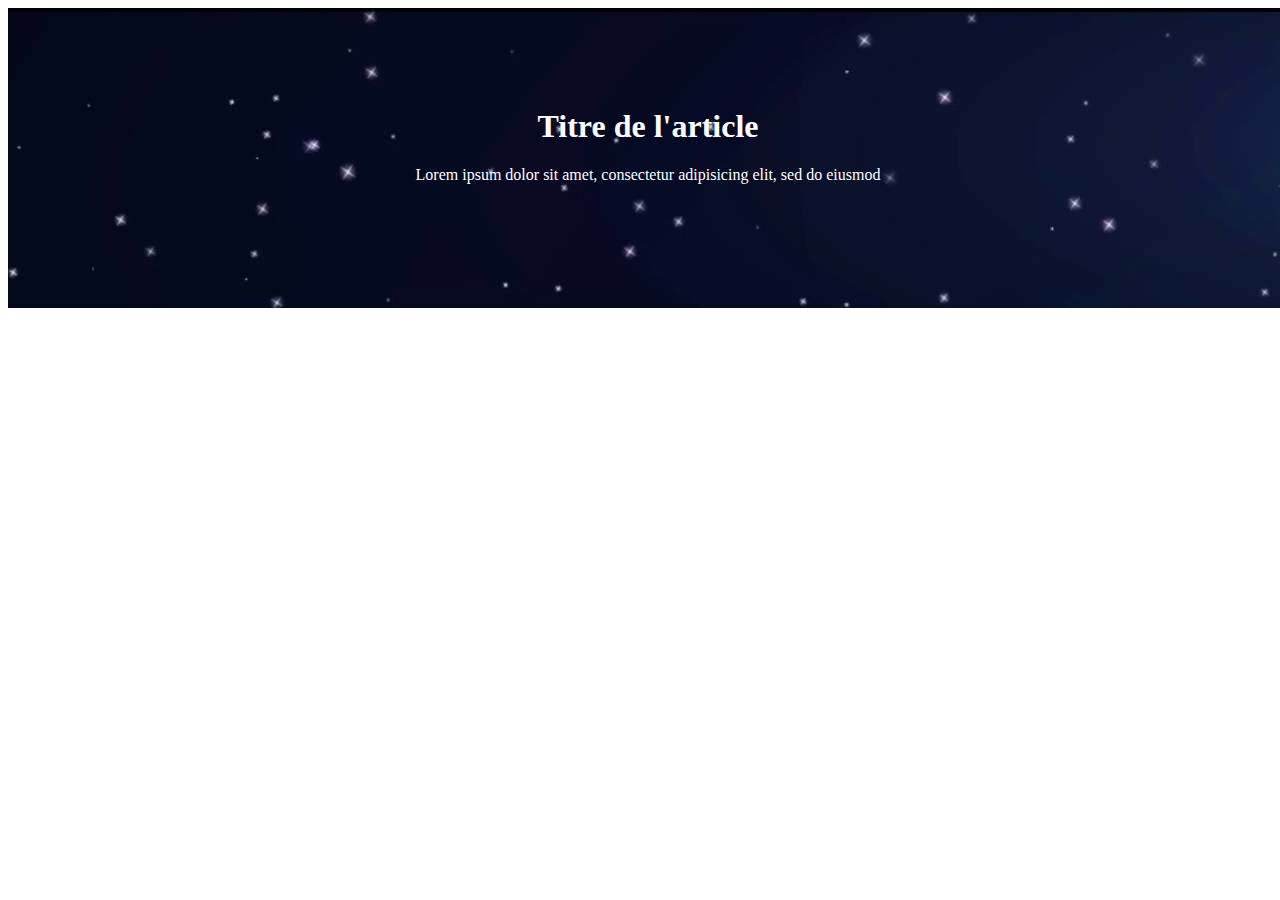
<file: 10 - Une image background en CSS/index.html>
<!doctype html>
<html>
<head>
	<title>background</title>
	<meta charset="utf-8">
	<!-- Le fichier style.css est le fichier que vous devez compléter -->
	<link rel="stylesheet" type="text/css" href="style.css">
</head>
<body>
	<div class="header ">
		<div class="header-title">
			<h1>Titre de l'article</h1>
			<p>Lorem ipsum dolor sit amet, consectetur adipisicing elit, sed do eiusmod
			</p>
		</div>
    </div>
</body>
</html>
</file>
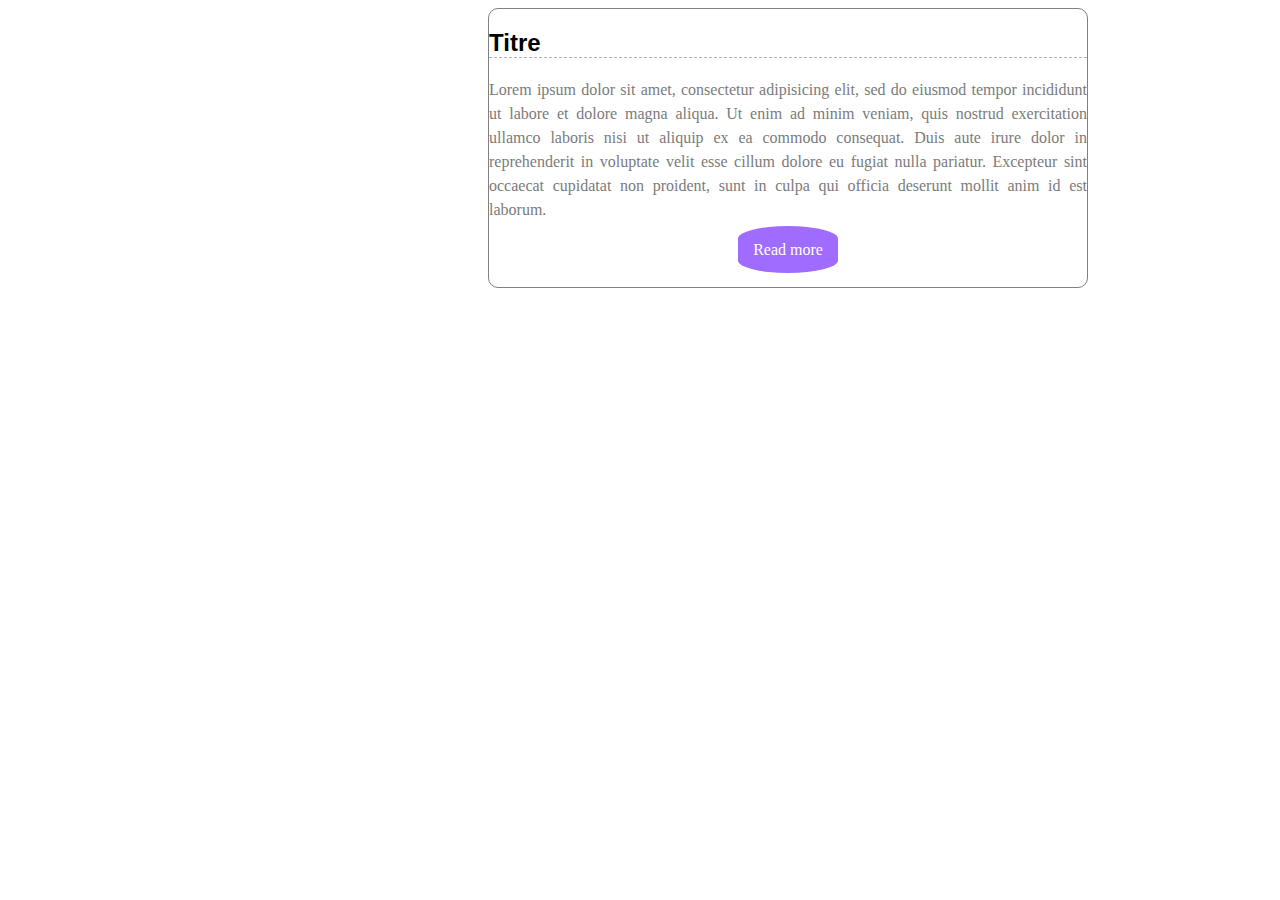
<file: 11 - Les styles de bordures en CSS/index.html>
<!doctype html>
<html>
<head>
	<title>Bordure</title>
	<meta charset="utf-8">
	<!-- Le fichier style.css est le fichier que vous devez compléter -->
	<link rel="stylesheet" type="text/css" href="style.css">
</head>
<body>
      <article class="article">
      	<h2 class="titre-article">Titre</h2>
      	<div class="detail-article">	
			 <p>Lorem ipsum dolor sit amet, consectetur adipisicing elit, sed do eiusmod
			 tempor incididunt ut labore et dolore magna aliqua. Ut enim ad minim veniam,
			 quis nostrud exercitation ullamco laboris nisi ut aliquip ex ea commodo
			 consequat. Duis aute irure dolor in reprehenderit in voluptate velit esse
			 cillum dolore eu fugiat nulla pariatur. Excepteur sint occaecat cupidatat non
			 proident, sunt in culpa qui officia deserunt mollit anim id est laborum.
			 </p>
			 <a href="#">Read more</a>
      	</div>
      </article>
</body>
</html>
</file>
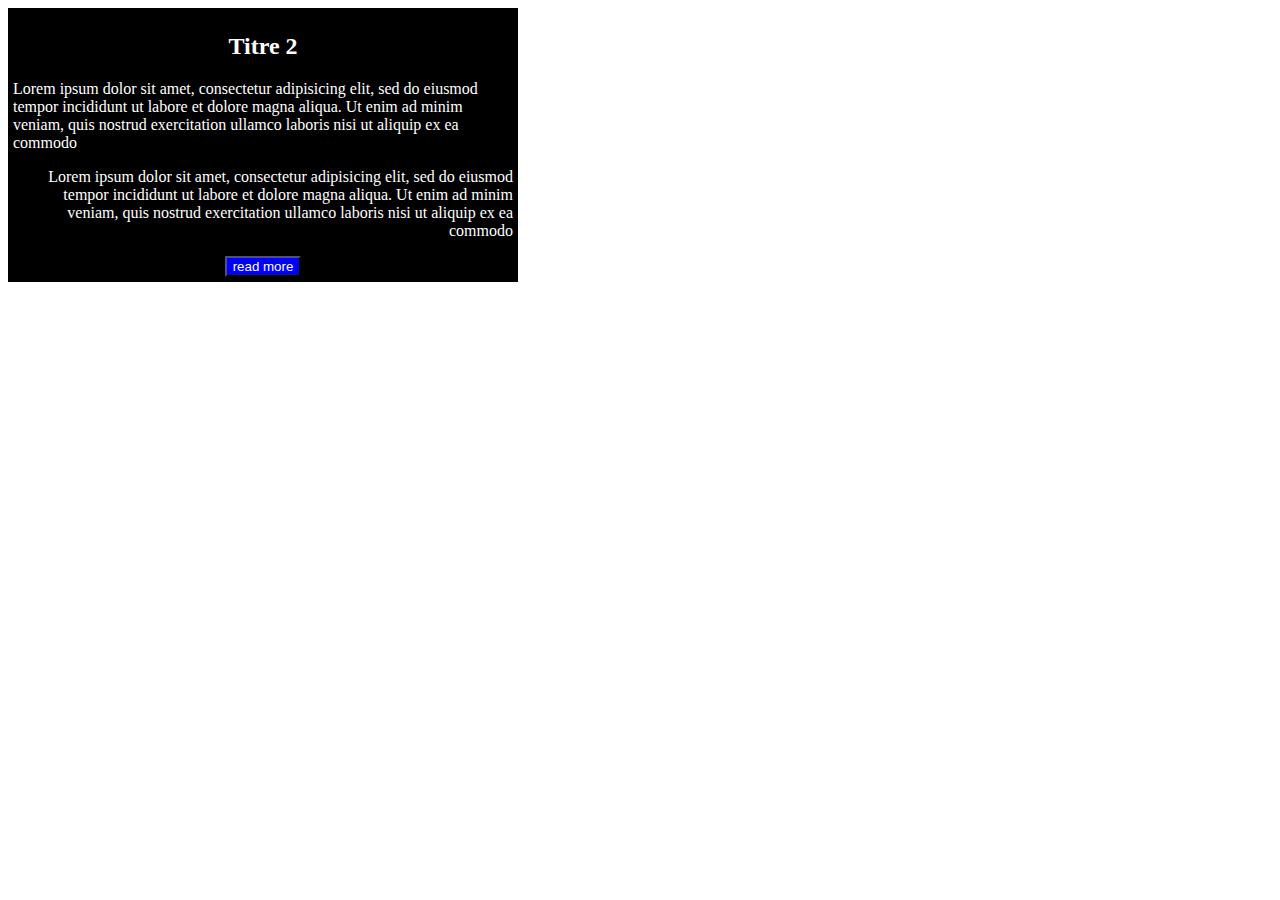
<file: 12 - Sélecteurs CSS simples/index.html>
<!doctype html>
<html>
<head>
	<title>Les selecteurs simples</title>
	<!-- Le fichier style.css est le fichier que vous devez compléter -->
	<link rel="stylesheet" type="text/css" href="style.css">
</head>
<body>
	<div id="layout">
		<h2>Titre 2</h2>
		<p class="gauche">
			Lorem ipsum dolor sit amet, consectetur adipisicing elit, sed do eiusmod
			tempor incididunt ut labore et dolore magna aliqua. Ut enim ad minim veniam,
			quis nostrud exercitation ullamco laboris nisi ut aliquip ex ea commodo
		</p>
		<p class="droite">
			Lorem ipsum dolor sit amet, consectetur adipisicing elit, sed do eiusmod
			tempor incididunt ut labore et dolore magna aliqua. Ut enim ad minim veniam,
			quis nostrud exercitation ullamco laboris nisi ut aliquip ex ea commodo
		</p>
		<button >read more</button>
	</div>
</body>
</html>
</file>
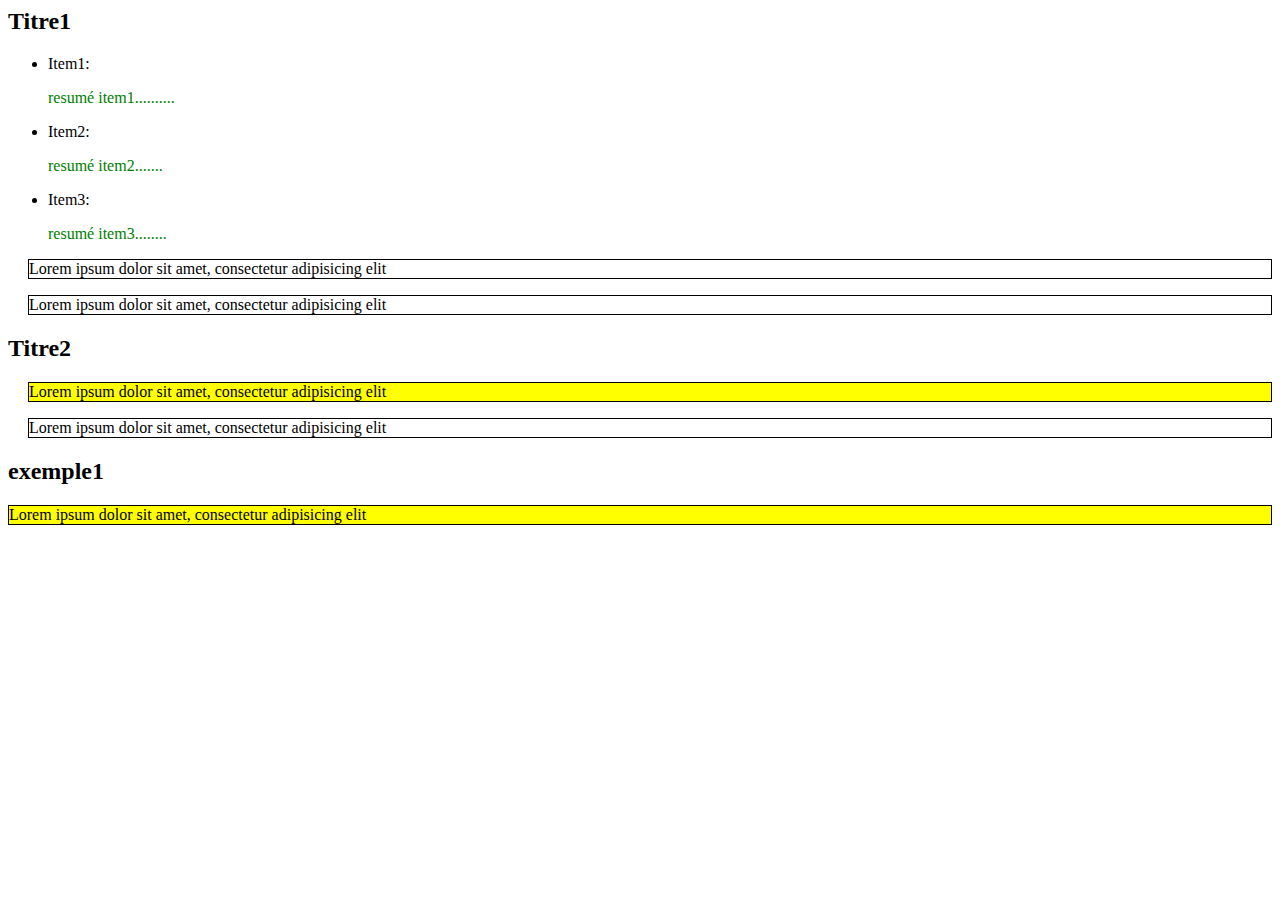
<file: 14 - Combinateurs de descendance en CSS/index.html>
<html>
<head>
	<title>Les selecteurs complexes</title>
    <meta charset="utf-8">
	<!-- Le fichier style.css est le fichier que vous devez compléter -->
	<link rel="stylesheet" type="text/css" href="style.css">
</head>
<body>
     <div class="article">
		 <h2>Titre1</h2>
		 <ul> 
			<li>Item1:<p>resumé item1..........</p></li>
			<li>Item2:<p>resumé item2.......</p></li>
			<li>Item3:<p>resumé item3........</p></li>
		 </ul>
		 <p>Lorem ipsum dolor sit amet, consectetur adipisicing elit</p>
		 <p>Lorem ipsum dolor sit amet, consectetur adipisicing elit</p>

     	<h2>Titre2</h2>
     	<p>Lorem ipsum dolor sit amet, consectetur adipisicing elit</p>
     	<p>Lorem ipsum dolor sit amet, consectetur adipisicing elit</p>
     	<div class="exemple">
     		<h2>exemple1</h2>
     		<p>Lorem ipsum dolor sit amet, consectetur adipisicing elit</p>   
     	</div>
     </div>
</body>
</html>
</file>
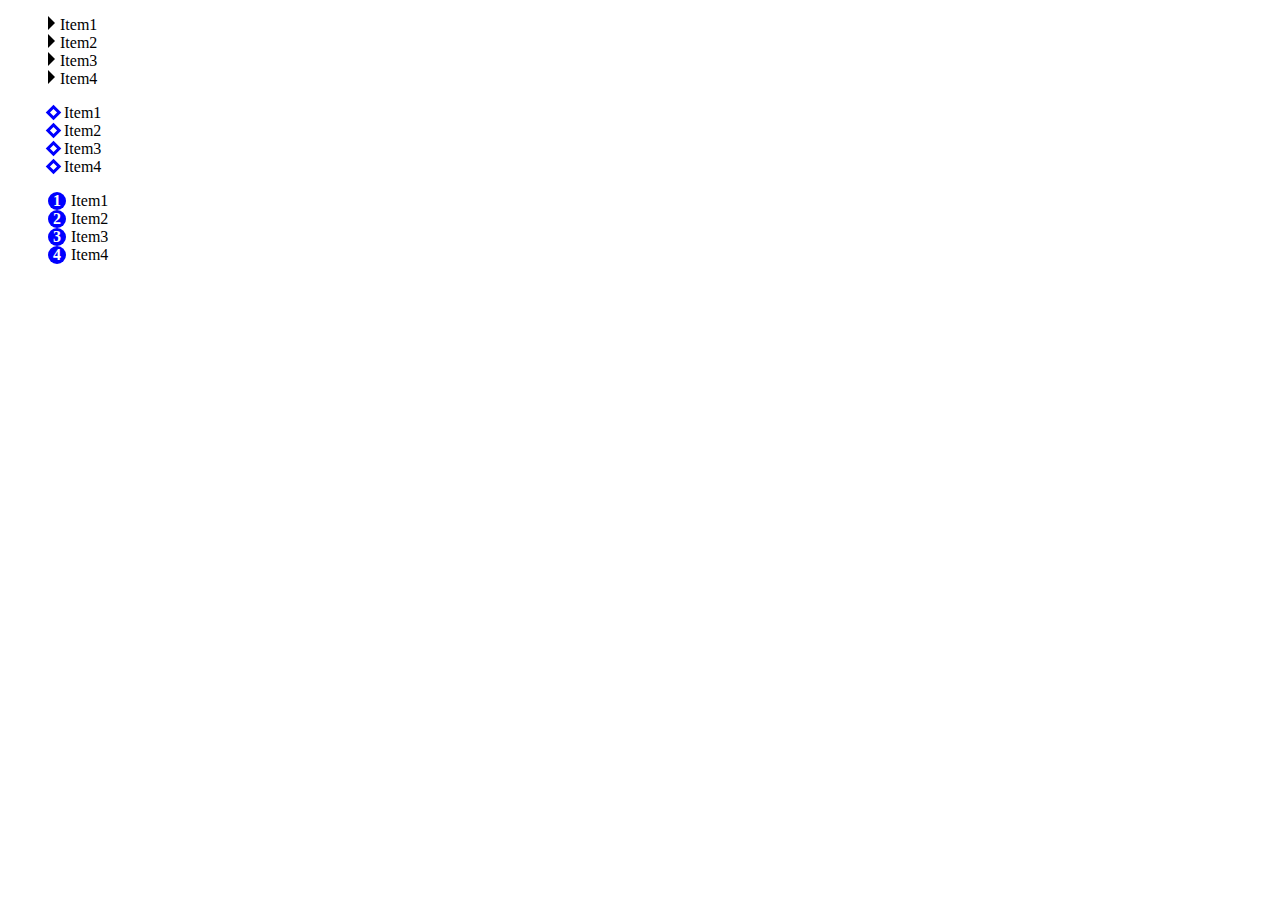
<file: 7 - Styliser les listes à puces en CSS/index.html>
<!doctype html>
<html>
	<head>
		<title>Styler les listes</title>
		<meta charset="utf-8">
		<link rel="stylesheet" type="text/css" href="style.css">
	</head>
	<body>

		<ul class="list1">
			<li>Item1</li>
			<li>Item2</li>
			<li>Item3</li>
			<li>Item4</li>
		</ul>
		<ul class="list2">
			<li>Item1</li>
			<li>Item2</li>
			<li>Item3</li>
			<li>Item4</li>
		</ul>
		<ul class="list3">
			<li>Item1</li>
			<li>Item2</li>
			<li>Item3</li>
			<li>Item4</li>
		</ul>
	</body>
</html>
</file>
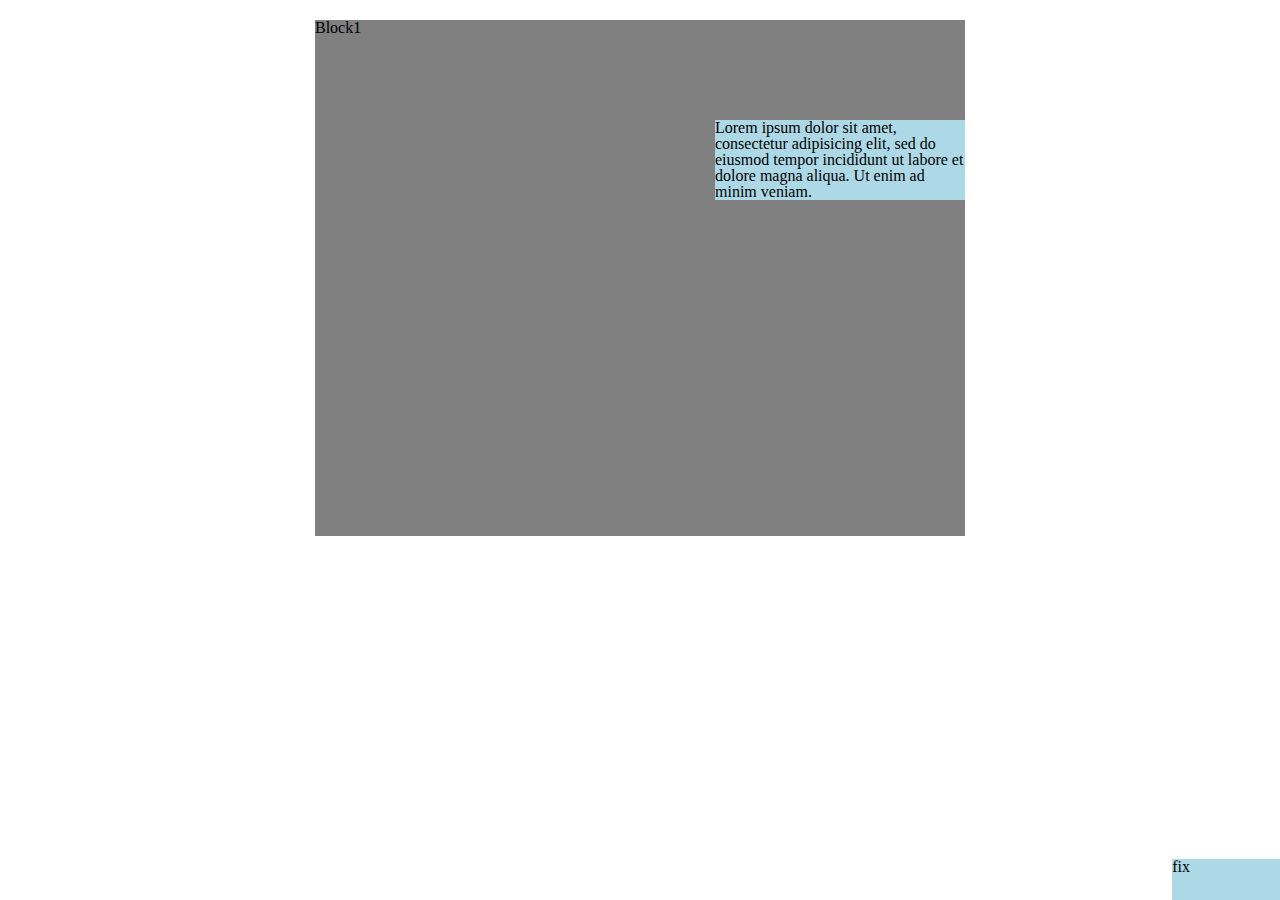
<file: 9 - Positionnement des éléments en CSS/index.html>
<!doctype html>
<html>
<head>
	<title>Positionnement</title>
	<!-- Le fichier style.css est le fichier que vous devez compléter -->
	<link rel="stylesheet" type="text/css" href="style.css">
	<link rel="stylesheet" type="text/css" href="reset.css">
</head>
<body>
	<div class="article">Block1
		<div class="details">

			Lorem ipsum dolor sit amet, consectetur adipisicing elit, sed do eiusmod
		tempor incididunt ut labore et dolore magna aliqua. Ut enim ad minim veniam.
		</div>
	</div>
	<div class="fix">
		fix
	</div>
</body>
</html>
</file>
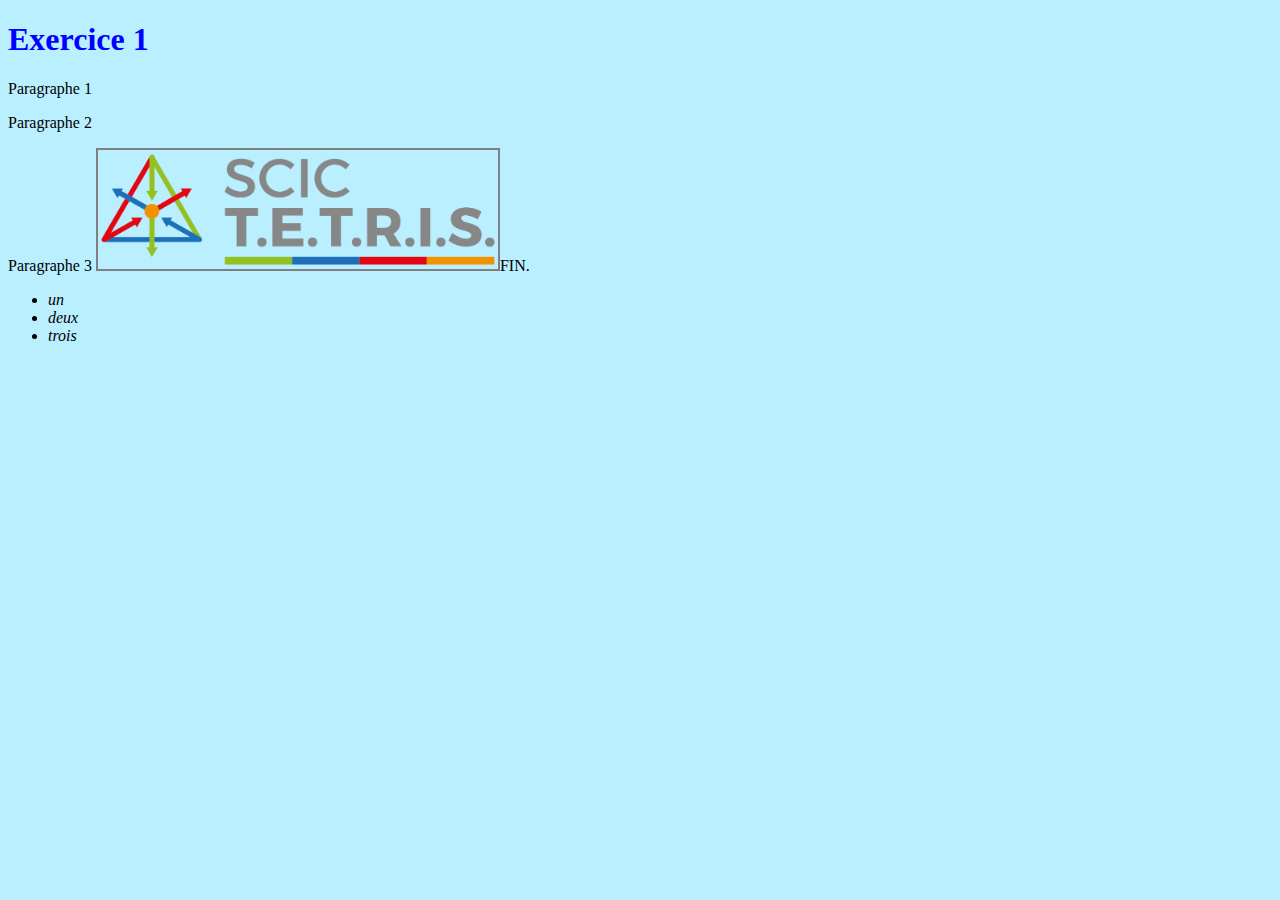
<file: 1 - Première page HTML/exercice.html>
<!DOCTYPE html>
<html lang='fr'>
  <head>
    <meta charset='UTF-8'>
    <title>Exercice 1 - R�aliser une page simple</title>
    <style>



      body {
        font-family: Times New Roman;
        background-color: rgb(185,239,255)
      }
      h1 {
        color: blue;}
      img {
        border: 2px solid gray;
      }
      li {
        font-style:italic;
      }
    </style>
  </head>
  <body>
    <h1>Exercice 1</h1>
    <p>Paragraphe 1</p>
    <p>Paragraphe 2</p>
    <p>Paragraphe 3 <img src="logo_tetris.png" alt="logo_tetris" style="width: 400px">FIN.</br>
      <ul><li>un</li>
          <li>deux</li>
          <li>trois</li>
  </body>
</html>
</file>
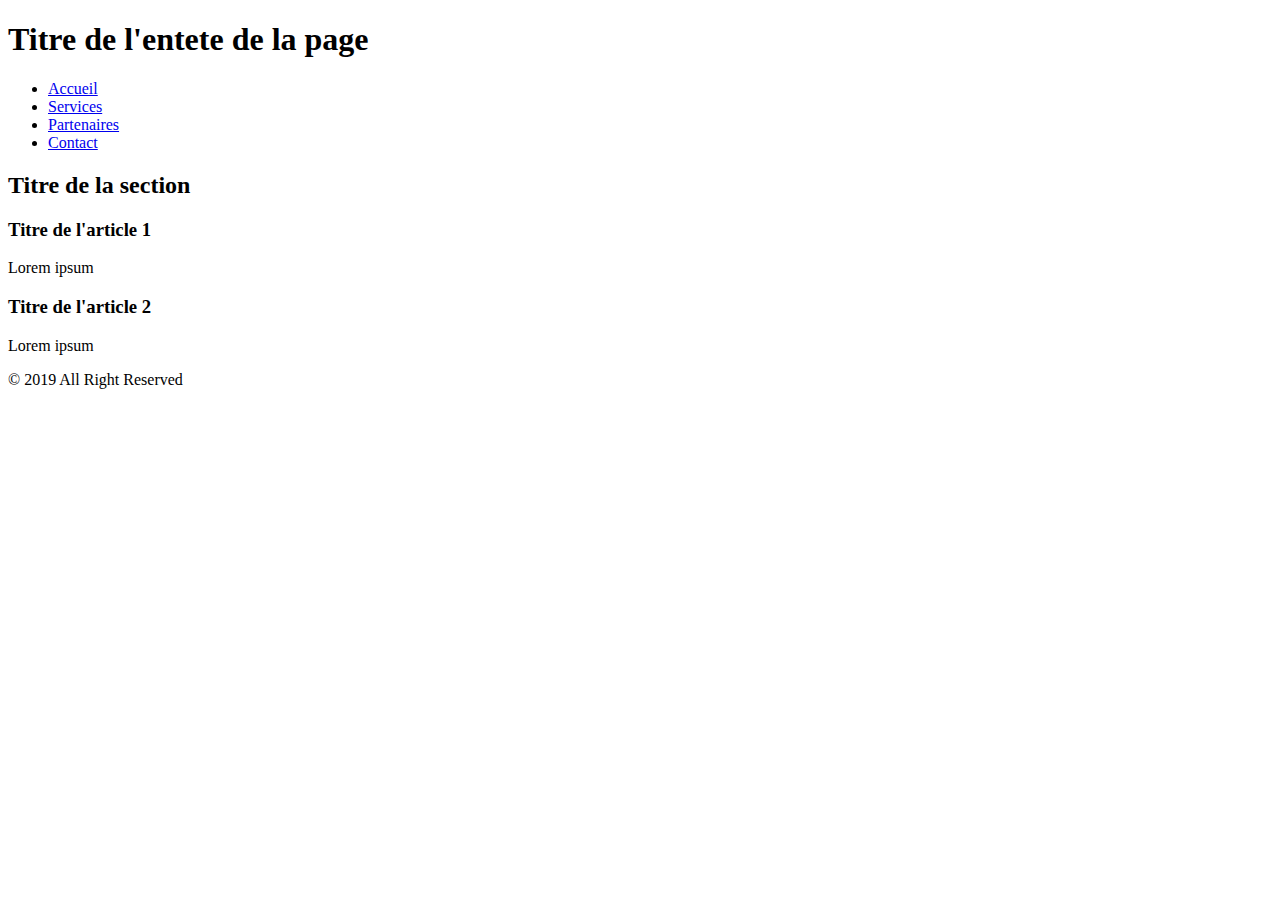
<file: 2 - HTML5 les balises sémantiques/Exercice2.html>
<!DOCTYPE html>
<html lang='fr'>
  <head>
    <meta charset='UTF-8'>
    <title>Exercice2</title>
  </head>
  <body>
    <h1>Titre de l'entete de la page</h1>
    <nav><ul>
      <li><a href="#">Accueil</a></li>
      <li><a href="#">Services</a></li>
      <li><a href="#">Partenaires</a></li>
      <li><a href="#">Contact</a></li>
      </ul></nav>
    <section><h2>Titre de la section</h2>
      <article class="article1">
        <h3>Titre de l'article 1</h3>
        <p>Lorem ipsum</p>
      </article>
      <article class="article2">
        <h3>Titre de l'article 2</h3>
        <p>Lorem ipsum</p>
      </article>
      </section>
      <footer>© 2019 All Right Reserved
      </footer>
  </body>
</html>
</file>
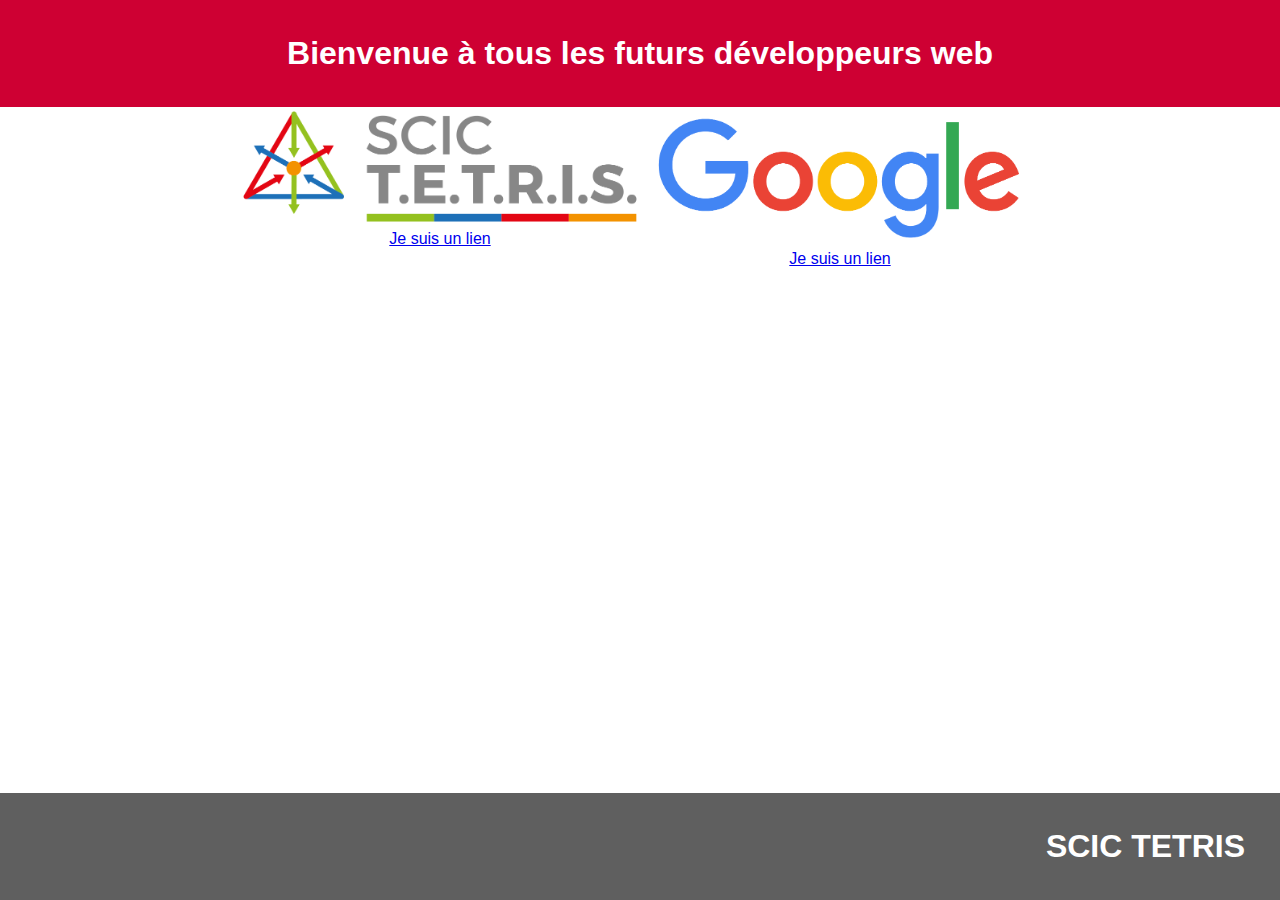
<file: 3 - Complétez le CSS/exercice.html>
<!DOCTYPE html>
<html lang="fr">
    <head>
		<title>Ma première page web</title>
        <link rel="stylesheet" type="text/css" href="style.css"/>
    </head>

    <body>
        <header>
            Bienvenue à tous les futurs développeurs web
        </header>
        <article>
			<section>
				<div>
					<p>
						<img src="logo_tetris.png" alt="texte alternatif" />
					</p>
					<p>
						<a href="#">Je suis un lien</a>
					</p>
				</div>
				<div>
					<p>
						<img src="logo-Google.png" alt="texte alternatif" />
					</p>
					<p>
						<a href="#">Je suis un lien</a>
					</p>
				</div>
			</section>
		</article>
        <footer>
            <p>
                SCIC TETRIS
            </p>
        </footer>
    </body>
</html>
</file>
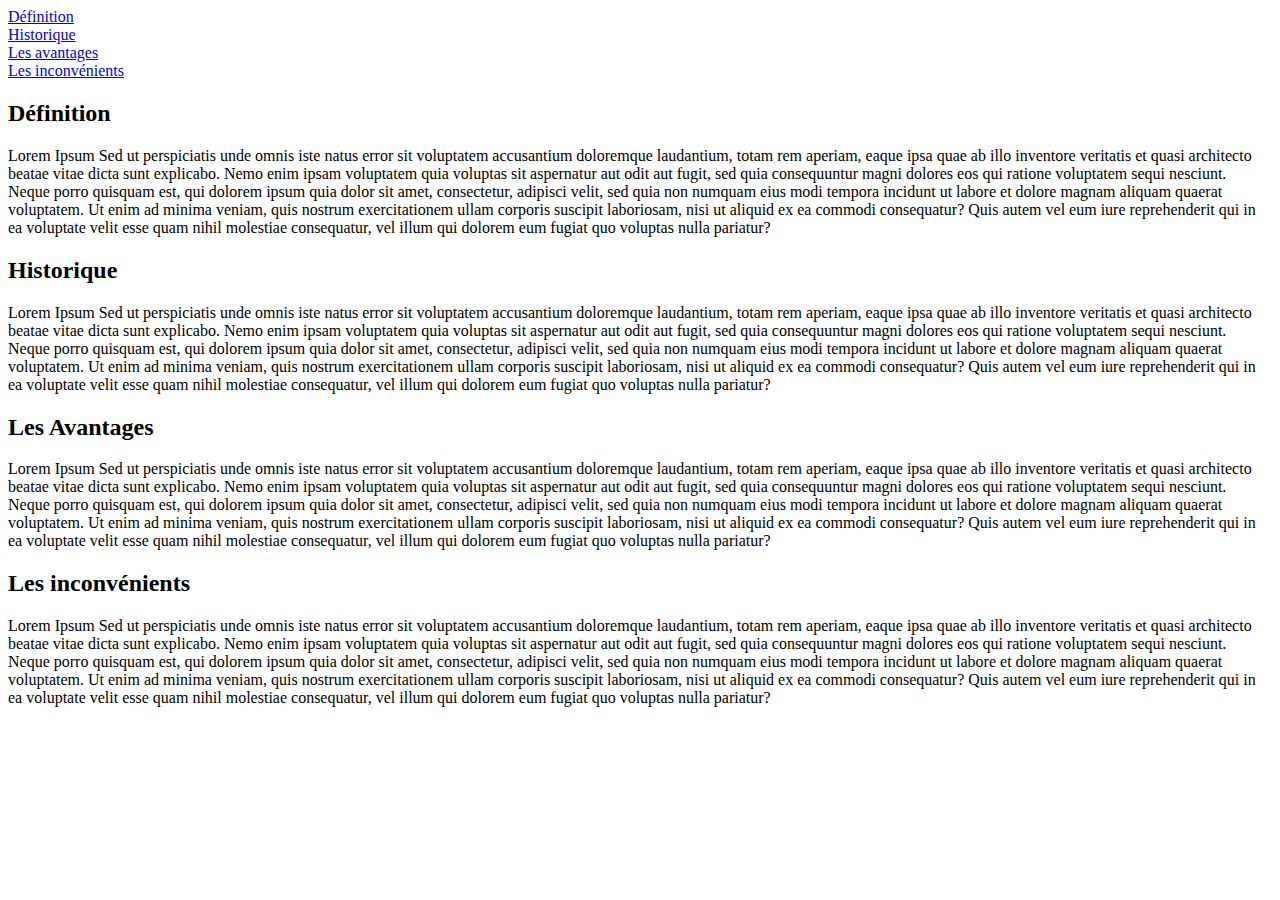
<file: 4 - Les ancres en HTML/exercice4.html>
<!doctype html>
<html lang="fr">
<head>
  <meta charset="utf-8">
  <title>Exercice 4</title>
</head>
<body>
  <nav>
    <a href="#def">Définition</a></br>
    <a href="#historique">Historique</a></br>
    <a href="#avantages">Les avantages</a></br>
    <a href="#inconvenients">Les inconvénients</a></br>
  </nav>
  <h2 id="def">Définition</h2>
  <p>Lorem Ipsum Sed ut perspiciatis unde omnis iste natus error sit voluptatem
    accusantium doloremque laudantium, totam rem aperiam, eaque ipsa quae ab
    illo inventore veritatis et quasi architecto beatae vitae dicta sunt explicabo.
    Nemo enim ipsam voluptatem quia voluptas sit aspernatur aut odit aut fugit,
    sed quia consequuntur magni dolores eos qui ratione voluptatem sequi nesciunt.
    Neque porro quisquam est, qui dolorem ipsum quia dolor sit amet, consectetur,
    adipisci velit, sed quia non numquam eius modi tempora incidunt ut labore et dolore
    magnam aliquam quaerat voluptatem. Ut enim ad minima veniam, quis nostrum exercitationem
    ullam corporis suscipit laboriosam, nisi ut aliquid ex ea commodi consequatur?
    Quis autem vel eum iure reprehenderit qui in ea voluptate velit esse quam nihil molestiae
    consequatur, vel illum qui dolorem eum fugiat quo voluptas nulla pariatur?</p>
  <h2 id="historique">Historique</h2>
  <p>Lorem Ipsum Sed ut perspiciatis unde omnis iste natus error sit voluptatem
    accusantium doloremque laudantium, totam rem aperiam, eaque ipsa quae ab
    illo inventore veritatis et quasi architecto beatae vitae dicta sunt explicabo.
    Nemo enim ipsam voluptatem quia voluptas sit aspernatur aut odit aut fugit,
    sed quia consequuntur magni dolores eos qui ratione voluptatem sequi nesciunt.
    Neque porro quisquam est, qui dolorem ipsum quia dolor sit amet, consectetur,
    adipisci velit, sed quia non numquam eius modi tempora incidunt ut labore et dolore
    magnam aliquam quaerat voluptatem. Ut enim ad minima veniam, quis nostrum exercitationem
    ullam corporis suscipit laboriosam, nisi ut aliquid ex ea commodi consequatur?
    Quis autem vel eum iure reprehenderit qui in ea voluptate velit esse quam nihil molestiae
    consequatur, vel illum qui dolorem eum fugiat quo voluptas nulla pariatur?</p>
  <h2 id="avantages">Les Avantages</h2>
  <p>Lorem Ipsum Sed ut perspiciatis unde omnis iste natus error sit voluptatem
    accusantium doloremque laudantium, totam rem aperiam, eaque ipsa quae ab
    illo inventore veritatis et quasi architecto beatae vitae dicta sunt explicabo.
    Nemo enim ipsam voluptatem quia voluptas sit aspernatur aut odit aut fugit,
    sed quia consequuntur magni dolores eos qui ratione voluptatem sequi nesciunt.
    Neque porro quisquam est, qui dolorem ipsum quia dolor sit amet, consectetur,
    adipisci velit, sed quia non numquam eius modi tempora incidunt ut labore et dolore
    magnam aliquam quaerat voluptatem. Ut enim ad minima veniam, quis nostrum exercitationem
    ullam corporis suscipit laboriosam, nisi ut aliquid ex ea commodi consequatur?
    Quis autem vel eum iure reprehenderit qui in ea voluptate velit esse quam nihil molestiae
    consequatur, vel illum qui dolorem eum fugiat quo voluptas nulla pariatur?</p>
  <h2 id="inconvenients">Les inconvénients</h2>
  <p>Lorem Ipsum Sed ut perspiciatis unde omnis iste natus error sit voluptatem
    accusantium doloremque laudantium, totam rem aperiam, eaque ipsa quae ab
    illo inventore veritatis et quasi architecto beatae vitae dicta sunt explicabo.
    Nemo enim ipsam voluptatem quia voluptas sit aspernatur aut odit aut fugit,
    sed quia consequuntur magni dolores eos qui ratione voluptatem sequi nesciunt.
    Neque porro quisquam est, qui dolorem ipsum quia dolor sit amet, consectetur,
    adipisci velit, sed quia non numquam eius modi tempora incidunt ut labore et dolore
    magnam aliquam quaerat voluptatem. Ut enim ad minima veniam, quis nostrum exercitationem
    ullam corporis suscipit laboriosam, nisi ut aliquid ex ea commodi consequatur?
    Quis autem vel eum iure reprehenderit qui in ea voluptate velit esse quam nihil molestiae
    consequatur, vel illum qui dolorem eum fugiat quo voluptas nulla pariatur?</p>
</body>
</html>
</file>
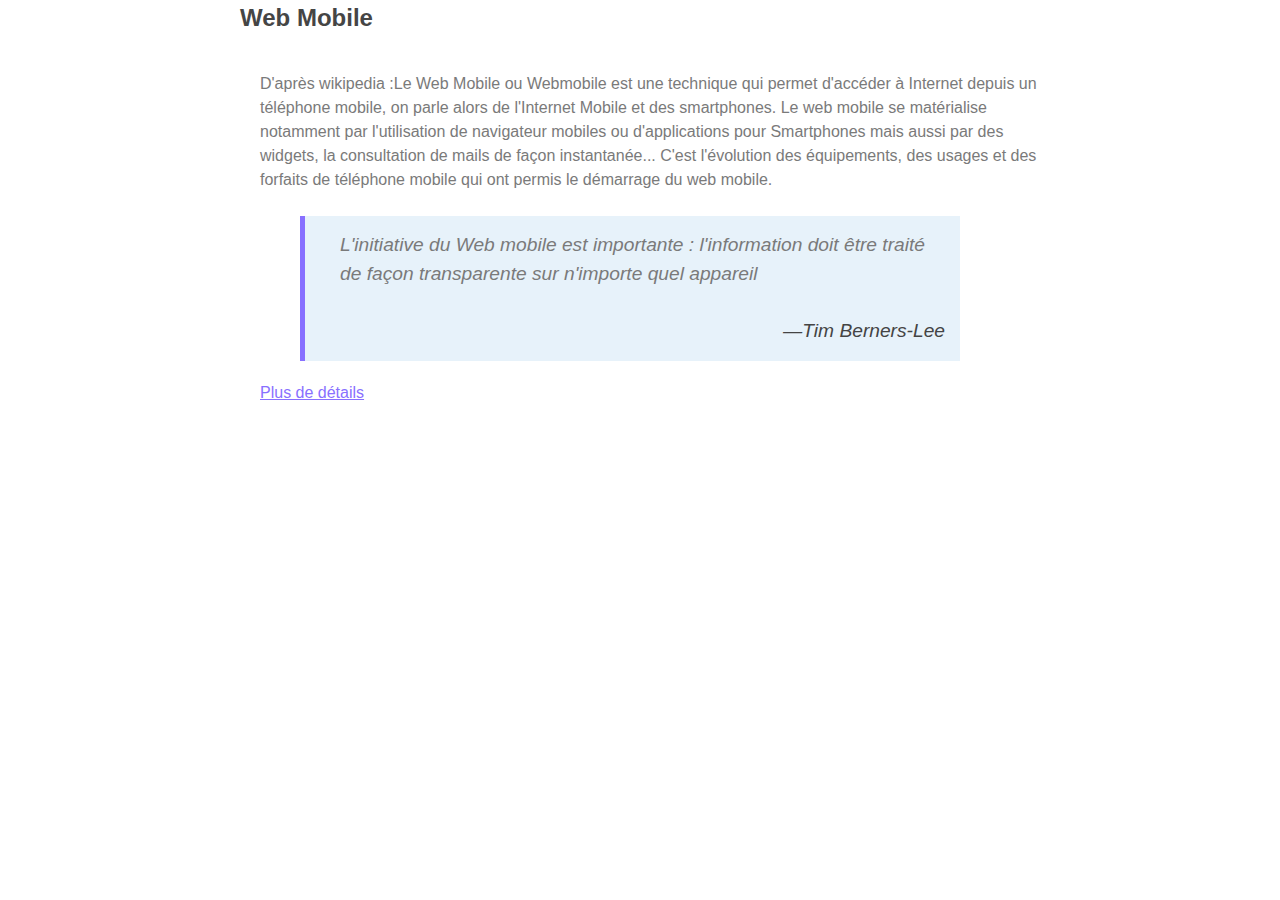
<file: 6 - Mise en forme de texte en CSS/Exercice6.html>
<!doctype html>
<html>
<head>
	<title>Typographie</title>
	<meta charset="utf-8">
	<!-- On charge le reset  des propriétés CSS -->
	<link rel="stylesheet" type="text/css" href="reset.css">
	<!-- Le fichier style.css est le fichier que vous devez compléter -->
	<link rel="stylesheet" type="text/css" href="style.css">
</head>
<body>
	<h1>Web Mobile</h1>
	<p>D'après wikipedia :Le Web Mobile ou Webmobile est une technique qui permet d'accéder à Internet depuis un téléphone mobile, on parle alors de l'Internet Mobile et des smartphones. Le web mobile se matérialise notamment par l'utilisation de navigateur mobiles ou d'applications pour Smartphones mais aussi par des widgets, la consultation de mails de façon instantanée... C'est l'évolution des équipements, des usages et des forfaits de téléphone mobile qui ont permis le démarrage du web mobile.</p>
    <blockquote>
     	<p>L'initiative du Web mobile est importante : l'information doit être traité de façon transparente sur n'importe quel appareil</p>
     	<em>&mdash;Tim Berners-Lee</em>
     </blockquote>

	<a href="https://fr.wikipedia.org/wiki/Web_mobile">Plus de détails</a>
</body>
</html>
</file>
<file: 10 - Une image background en CSS/style.css>
body{
  color: white;
}
.header{
  position: absolute;
  background-image: url(ciel.jpg);
  width: 100%;
  height: 300px;
}
.header-title{
  margin-top: 100px;
}
h1{
  display: flex;
  justify-content: center;
  align-items: center;
}
p{
  display: flex;
  justify-content: center;
}
</file>
<file: 11 - Les styles de bordures en CSS/style.css>
body{
  width: 600px;

}
.article{
  transform: translateX(80%);
  border: 1px solid grey;
  border-radius: 10px;
}
h2{
  font-family:sans-serif;
  border-bottom: dashed 1px rgb(0,0,0,0.3);
}
.detail-article{
  text-align: center;
  line-height:1.5;
  color: #7b7b7b;
  margin-bottom: 25px;
}
.detail-article>p{
  text-align: justify;

}
a{
  border-radius: 200px/50px;
  text-decoration: none;
  color: white;
  padding: 15px;
  background-color: rgb(159,108,255);
}
/*1) Appliquez une bordure solid de couleurrgba(0,0,0,0.3) et un arrondi
de 10px. Ajoutez les marges qui conviennent et une hauteur de ligne à 1.5.
2) Donnez au titre une bordure du bas pointillée et une police.
3) Pour la classe "detail-article" appliquez un alignement centré
de texte pour centrer le lien.
4) Appliquez la couleur #7b7b7b, une taille de 1em, et un alignement
justifié au paragraphe fils de la classe "detail-article".
5) Le lien avec une bordure de forme elliptique 200px/50px.
*/
</file>
<file: 12 - Sélecteurs CSS simples/style.css>
/* 1) Un background de couleur noire, une largeur de 500px,
 un retrait de 5px, et un alignement centré pour l’élément
identifié par "layout".
2) Aligner le texte à gauche pour la classe "gauche" et à droite
pour la classe "droite".
3) Colorer le texte en blanc pour les éléments h2, p et button.
4) Affecter une couleur bleue au background du bouton. */
#layout{
  text-align: center;
  background-color: black;
  width: 500px;
  padding: 5px;
}
.gauche{
  text-align: left;
}
.droite{
  text-align: right;
}
button{
  background-color: blue;
}
h2, p, button{
  color: white;
}
</file>
<file: 14 - Combinateurs de descendance en CSS/style.css>
/* Un retrait gauche de 20px pour tous les paragraphes descendants
de la classe "article".
* Un background de couleur jaune pour  les paragraphes frères
directs du titre "h2" (qui se trouvent immédiatement après h2,
et non pas en dessous).
* Une bordure noir et solide pour les paragraphes adjacents du titre "h2".
* Une couleur verte pour les paragraphes fils des éléments "li".*/
.article>p{
  margin-left: 20px;
}
h2+p{
  background-color: yellow;
}
h2~p{
  border:solid black 1px;
}
li>p{
  color: green;
}
</file>
<file: 7 - Styliser les listes à puces en CSS/style.css>
ul{
  list-style-type: none;
}
.list1 li::before {
    display: inline-block;
    content:"";
    width: 0;
    height: 0;
    border-top: 7px solid transparent;
    border-left: 7px solid black;
    border-bottom: 7px solid transparent;
    margin-right: 5px;
  }
.list2 li::before{
  display: inline-block;
  content:"";
  transform: rotate(45deg);
  width: 5px;
  height: 5px;
  border: solid 3px blue;
  margin-right: 5px;
}
.list3{
  counter-reset: compteur;
}
.list3 li::before{
  font-weight: bold;
  display:inline-block;
  text-align: center;
  color: white;
  width: 18px;
  height: 18px;
  background: blue;
  border-radius: 50%;
  margin-right: 5px;
  counter-increment: compteur;
  content: counter(compteur)"";
}
</file>
<file: 9 - Positionnement des éléments en CSS/style.css>
.article{
  position: absolute;
  right: 50%;
  transform: translateX(50%);
  width: 650px;
  padding-bottom: 500px;
  margin-left: 50px;
  margin-top: 20px;
  background-color:grey;
}
.details{
  width: 250px;
  background-color: lightblue;
  position: absolute;

  top: 100px;
  right:0px;
}
.fix{
  padding-bottom: 25px;
  padding-right:90px;
  background-color: lightblue;
  position: absolute;
  bottom: 0;
  right: 0;
}
</file>
<file: 3 - Complétez le CSS/style.css>
@import url('https://fonts.googleapis.com/css?family=Roboto');

* {
    font-family:  sans-serif; 
    margin: 0px;
}
header {
    font-weight: bold;
    font-size: xx-large;
    background-color: #ce0033 ;
    text-align: center;
    color: white;
    padding: 35px;
}

section {
    display: flex;
    justify-content: center;
    text-align: center;
}

div {

}

img {
    width: 400px ;
}

footer {
	background-color: #5f5f5f ;
  padding: 35px;
  position: absolute;
  bottom: 0;
  left: 0;
  right: 0;
}

footer > p {
  font-weight: bold;
  font-size: xx-large;
  text-align: right;
  color: white;
}
</file>
<file: 6 - Mise en forme de texte en CSS/style.css>
body{
  font-size: 1em;
  font-family: helvetica, Arial, sans-serif;
  width: 800px;
  margin: auto;
  line-height: 1.5;
}
h1{
  font-size: 1.5em;
  margin-bottom: 1.5em;
  color: #454545;
  font-weight: bold;
}
p:first-of-type{
  color:#7a7a7a;
  margin-left: 20px;
  margin-bottom: 1.5em;
}
blockquote{
  font-style: italic;
  font-size: 1.2em;
  margin-right: 80px;
  margin-bottom: 20px;
  margin-left: 60px;
  background-color: #e7f2fa ;
  color: #444;
  border-left: solid 5px #8870FF;
  padding: 15px;
}
em{
  display: flex;
  justify-content: flex-end;
}
a{
  color: #8870FF;
  margin: 20px;
}
</file>
